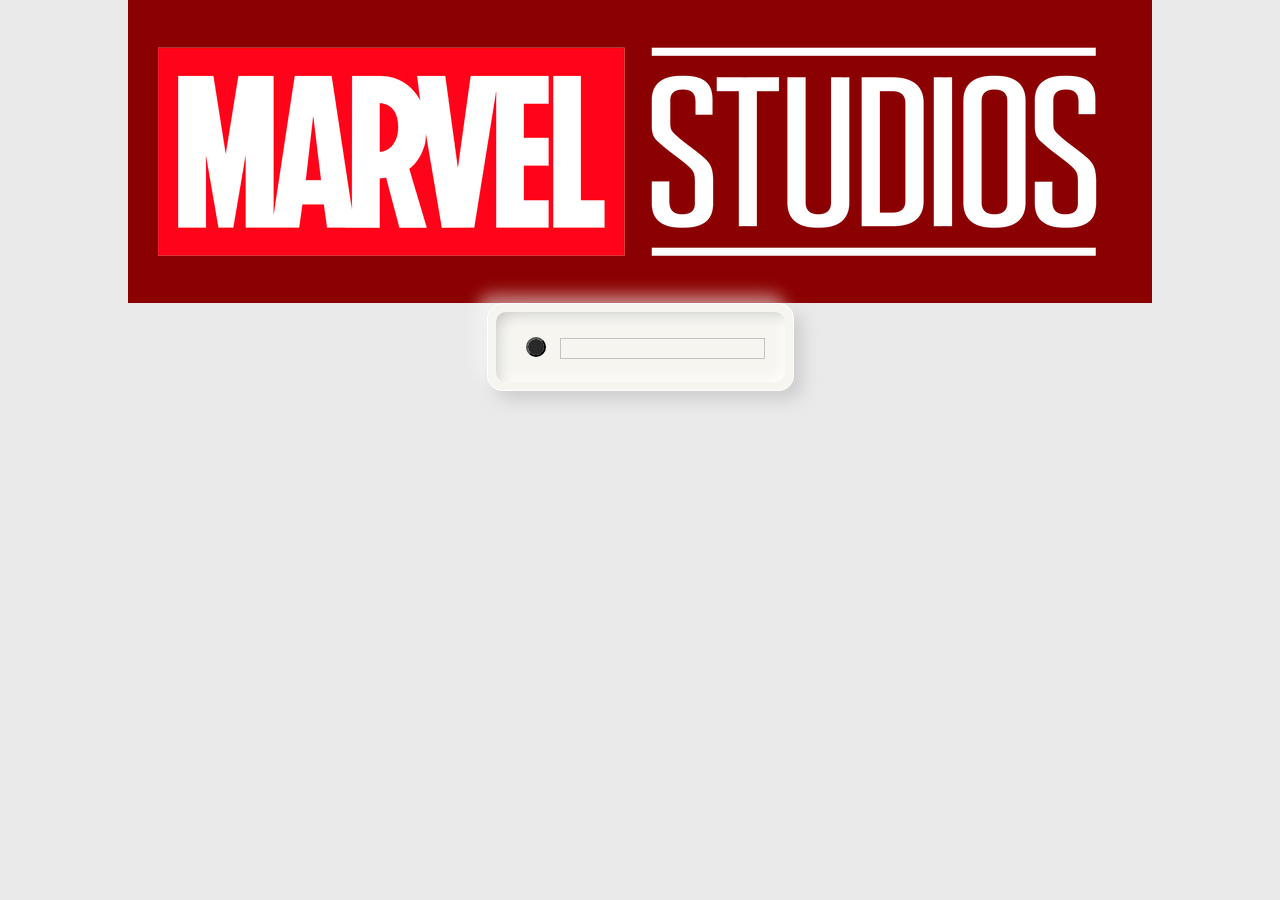
<file: 03-basics/index.html>
<!DOCTYPE html>
  <head>
	<meta charset="utf-8">
	<title>Marvel Finder</title>
	<link rel="stylesheet" type="text/css" href="styles.css">
	<script type="text/javascript" src="app.js"></script>
  </head>
  <body>
    <div class="logo" onmouseover="over()" onmouseout="out()">
      <img src="marvel.png" alt="Marvel" id="logo">
    </div>
    <div class="container">
      <div class="finder">
        <div class="finder__outer">
          <div class="finder__inner">
            <button onclick="searchMarvel()" class="finder__button" ref="finder__button"></button>
            <input onkeyup="toUpperInput(this)" id="input-finder" class="finder__input" type="text" name="text" />
          </div>
        </div>
      </div>
    </div>
  </body>
</html>
</file>
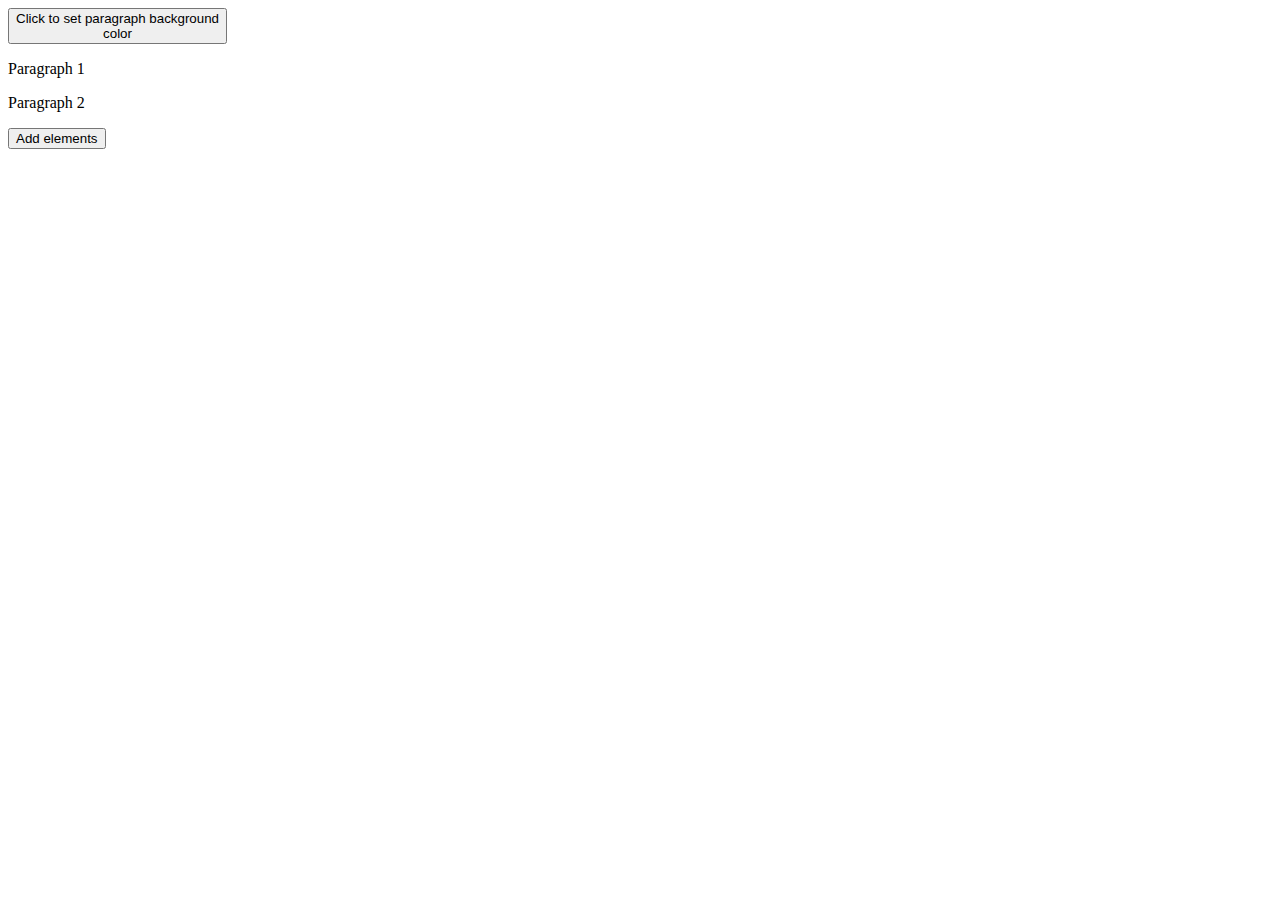
<file: extra/index.html>
<!DOCTYPE html>
<html>
<head>
<meta charset=utf-8 />
<title>Set the background color of a paragraph</title>
</head>
<body>
<input type="button" value="Click to set paragraph background
color" onclick="setBackground()">
<p>Paragraph 1</p>
<p>Paragraph 2</p>
<input type="button" value="Add elements" onclick="addElements()">
<script src="main.js"></script>
</body>
</html>
</file>
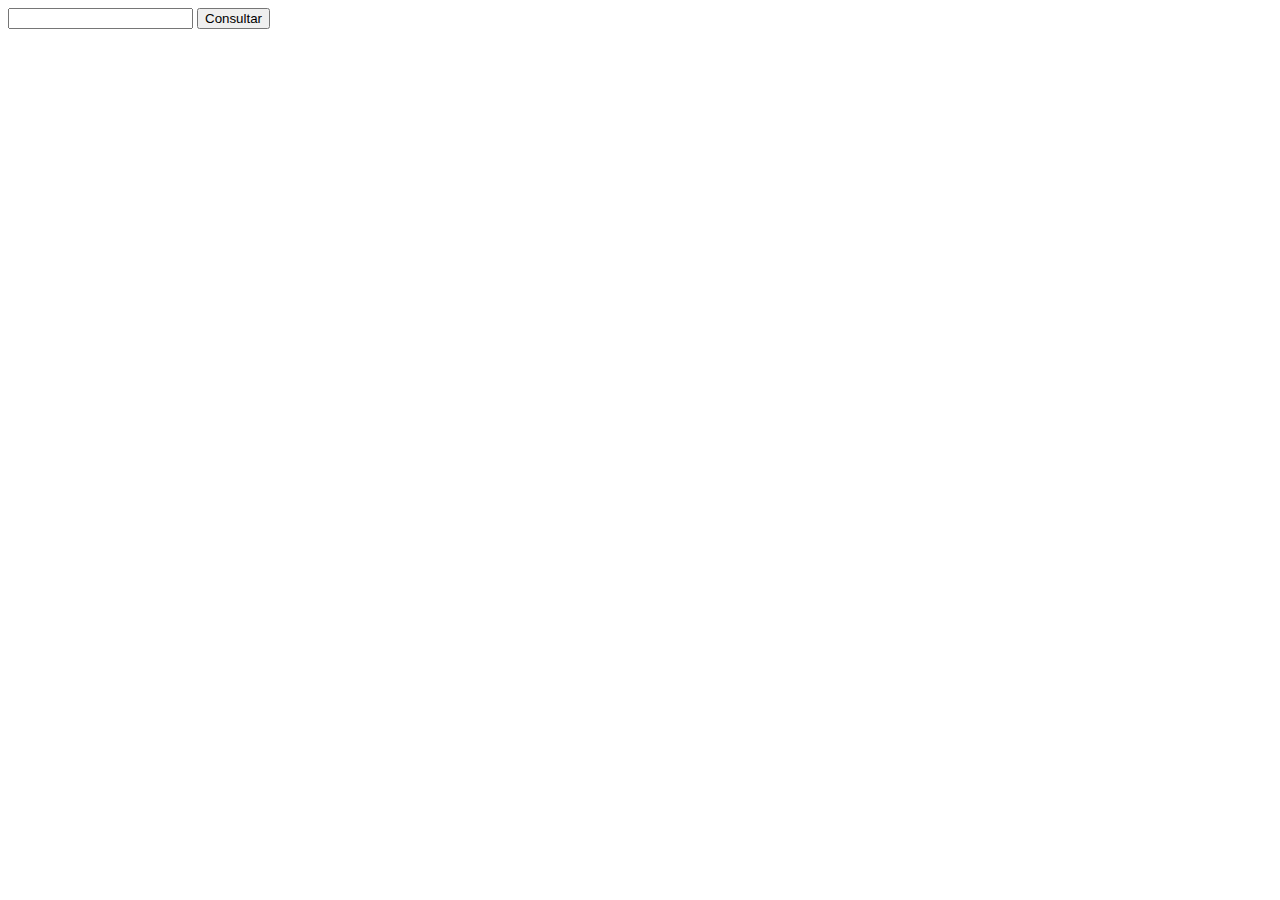
<file: upgrade-async/index.html>
<!DOCTYPE html>
 <html lang="en">
 <head>
     <meta charset="UTF-8">
     <meta name="viewport" content="width=device-width, initial-scale=1.0">
     <title>Document</title>
 </head>
 <body>
     <input type="text">
     <button>Consultar</button>
 </body>
 </html>
</file>
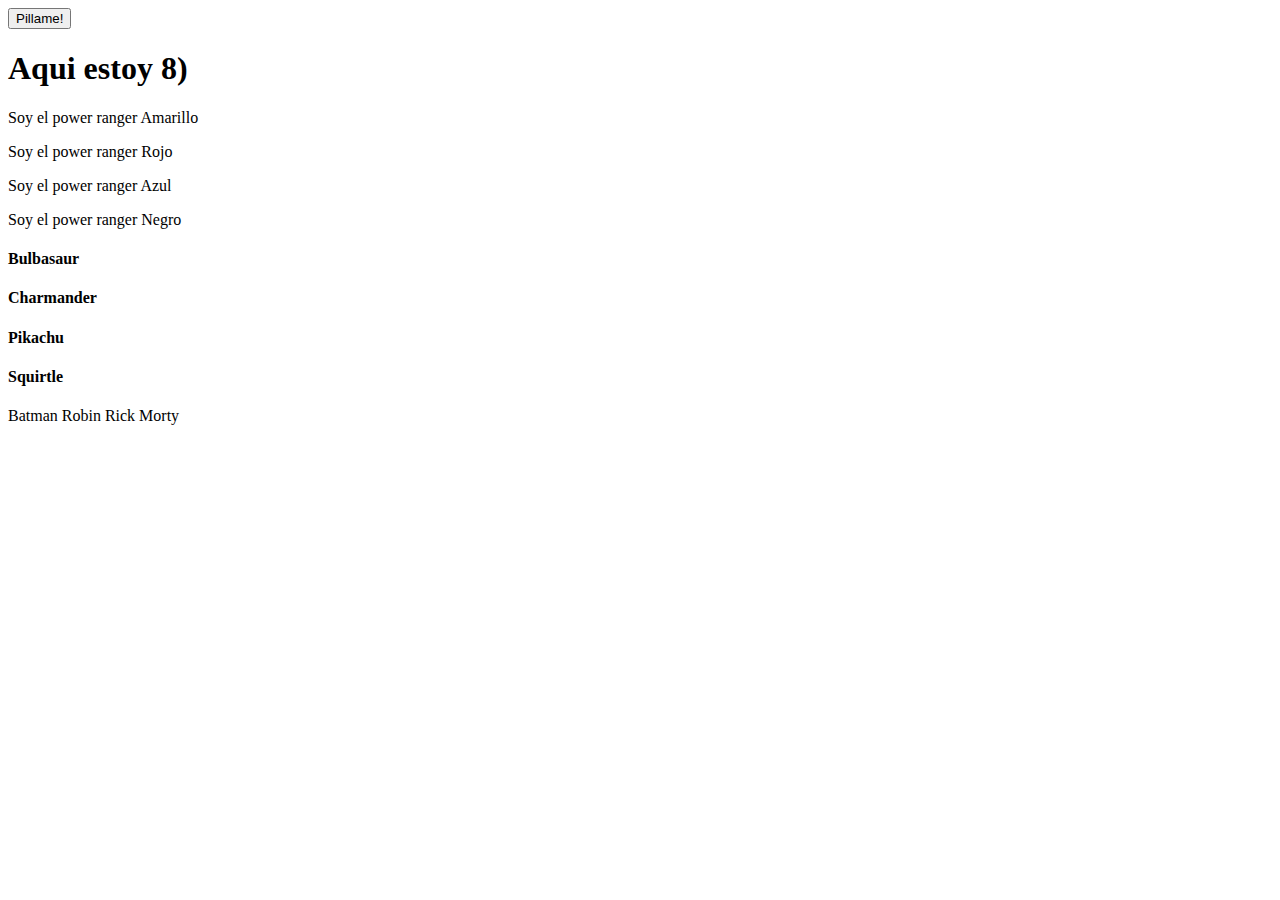
<file: upgrade-dom/index.html>
<!DOCTYPE html>
<html lang="en">
<head>
    <meta charset="UTF-8">
    <meta name="viewport" content="width=device-width, initial-scale=1.0">
    <title>Document</title>
</head>
<body>
    <button class="showme">Pillame!</button>
    <h1 id="pillado">Aqui estoy 8)</h1>
    <p>Soy el power ranger Amarillo</p>
    <p>Soy el power ranger Rojo</p>
    <p>Soy el power ranger Azul</p>
    <p>Soy el power ranger Negro</p>
    <h4 class="pokemon">Bulbasaur</h4>
    <h4 class="pokemon">Charmander</h4>
    <h4 class="pokemon">Pikachu</h4>
    <h4 class="pokemon">Squirtle</h4>
    <span data-function="testMe">Batman</span>
    <span data-function="testMe">Robin</span>
    <span data-function="testMe">Rick</span>
    <span data-function="testMe">Morty</span>
    <script src="./main.js"></script>
</body>
</html>
</file>
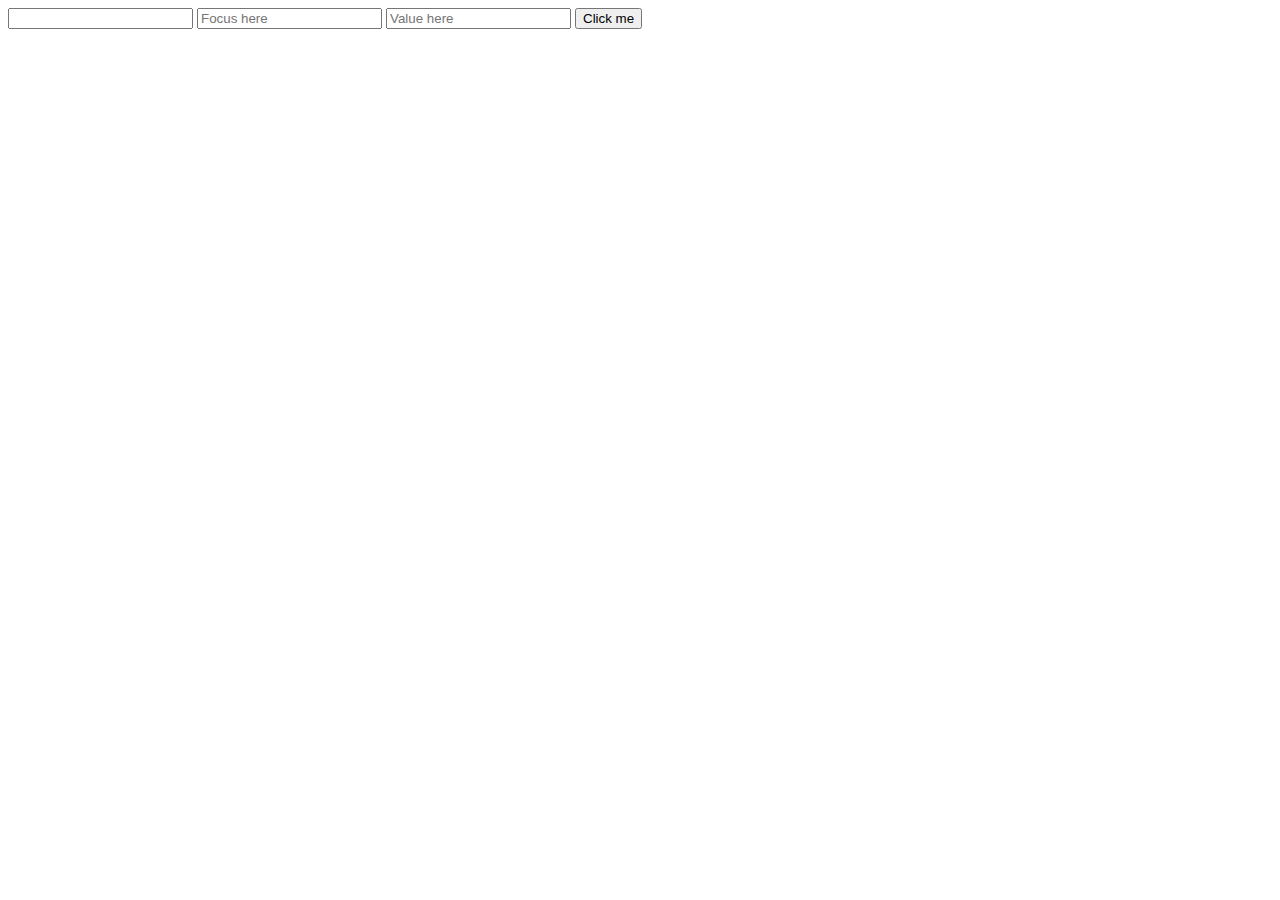
<file: upgrade-events/index.html>
<!DOCTYPE html>
<html lang="en">
<head>
    <meta charset="UTF-8">
    <meta name="viewport" content="width=device-width, initial-scale=1.0">
    <title>Document</title>
</head>
<body>
	<input class="click" type="text"/>
	<input class="focus" type="text" placeholder="Focus here"/>
	<input class="value" type="text" placeholder="Value here"/>
    <button id="btnToClick">Click me</button>

    <script src="./main.js"></script>
</body>
</html>
</file>
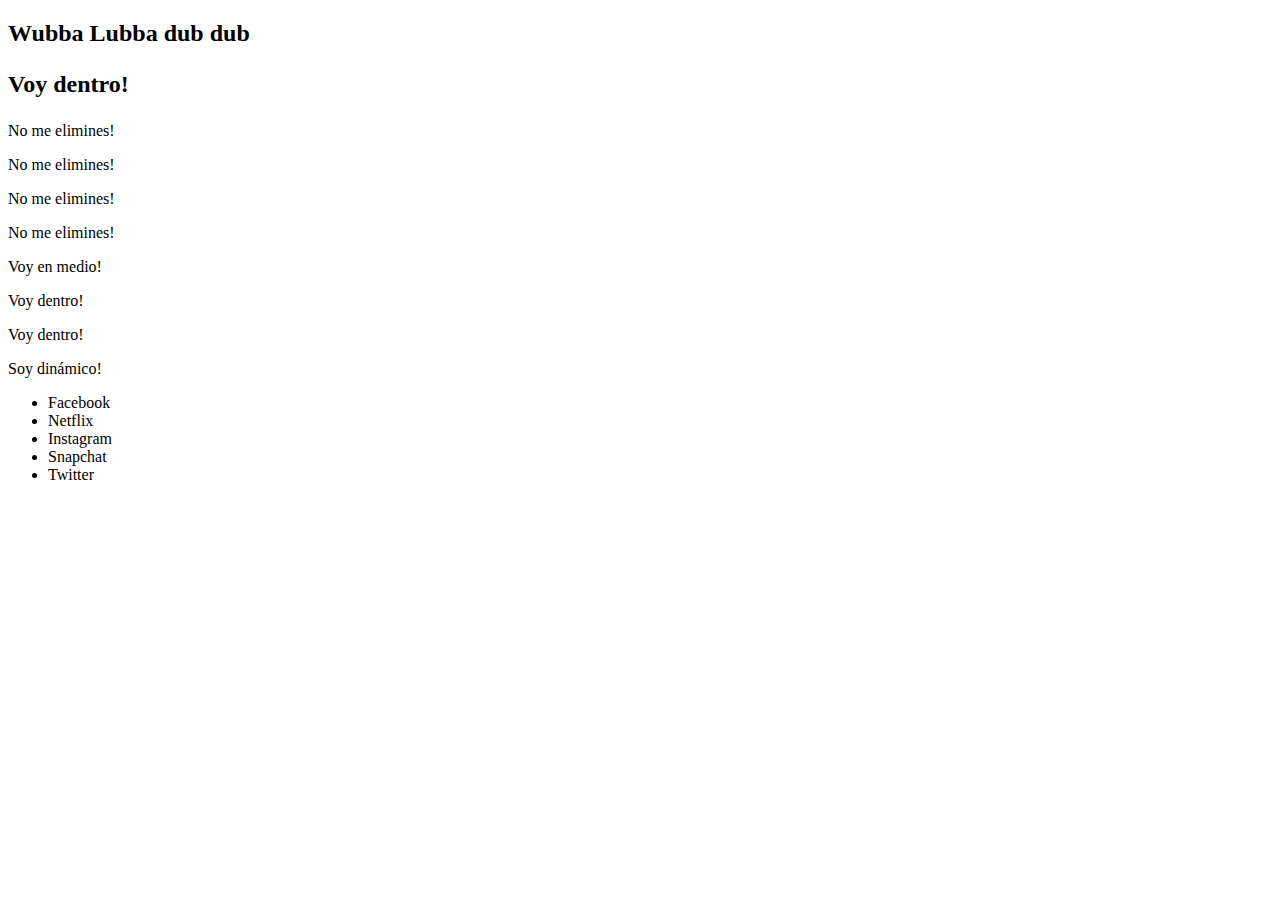
<file: upgrade-dom/index2.html>
<!DOCTYPE html>
<html lang="en">
<head>
    <meta charset="UTF-8">
    <meta name="viewport" content="width=device-width, initial-scale=1.0">
    <title>Document</title>
</head>
<body>
	<h2 class="fn-insert-here"></h2>
	<p class="fn-remove-me">Eliminame!</p>
  <p>No me elimines!</p>
  <p>No me elimines!</p>
  <p class="fn-remove-me">Eliminame!</p>
  <p>No me elimines!</p>
  <p class="fn-remove-me">Eliminame!</p>
  <p class="fn-remove-me">Eliminame!</p>
  <p>No me elimines!</p>
	<div></div><div></div>
	<div class="fn-insert-here"></div>
  <div class="fn-insert-here"></div>
  <script src="./main2.js"></script>
</body>
</html>
</file>
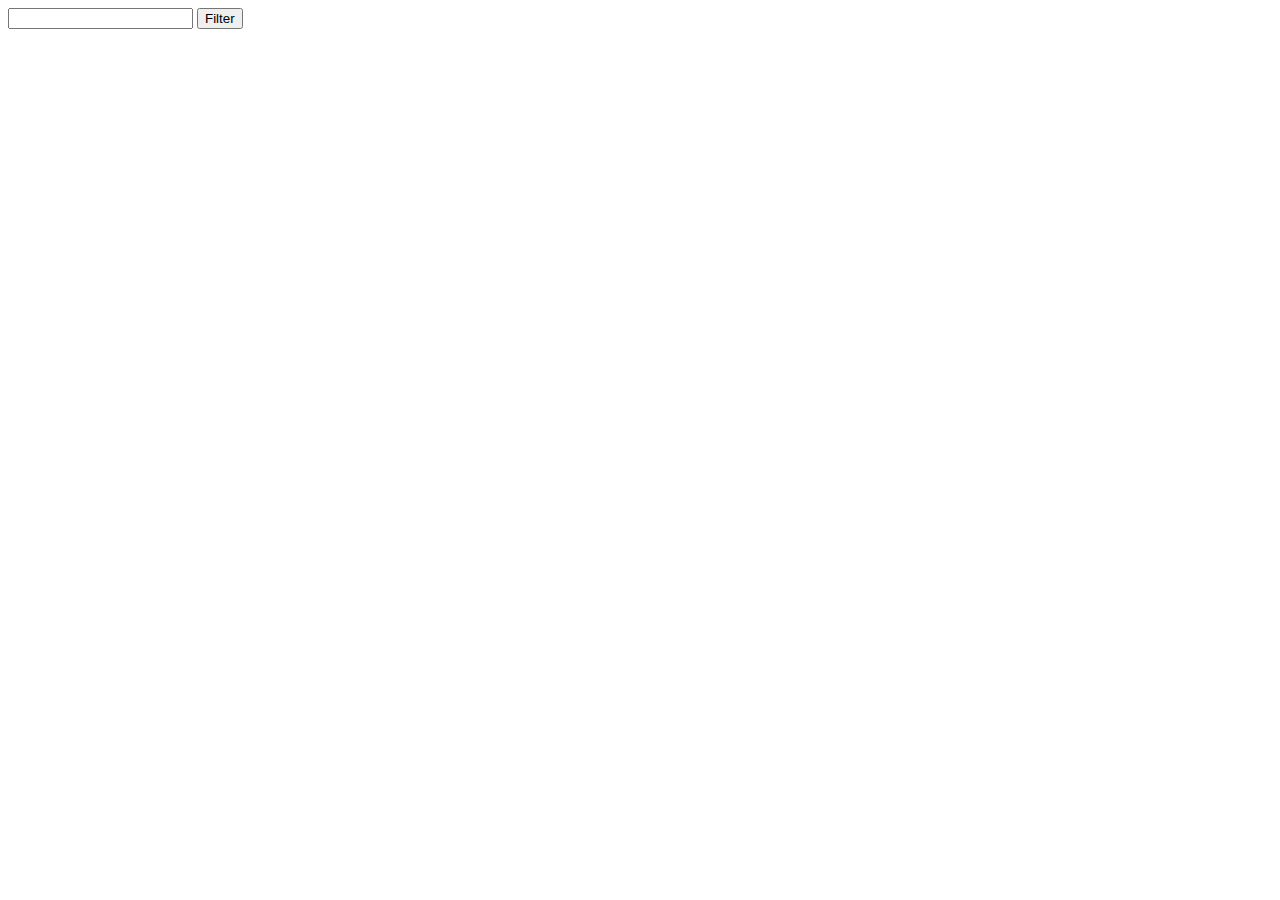
<file: upgrade-es6/exercise5.7.html>
<!doctype html>
<html lang="en">
<head>
<meta charset="UTF-8">
             <meta name="viewport" content="width=device-width, user-scalable=no, initial-scale=1.0, maximum-scale=1.0, minimum-scale=1.0">
             <meta http-equiv="X-UA-Compatible" content="ie=edge">
             <title>Document</title>
</head>
<body>
  <input type="text" data-function="toFilterStreamers"/>
  <button data-function="toShowFilterStreamers">Filter</button>
  <script src="exercise5.7.js"></script>
</body>
</html>
</file>
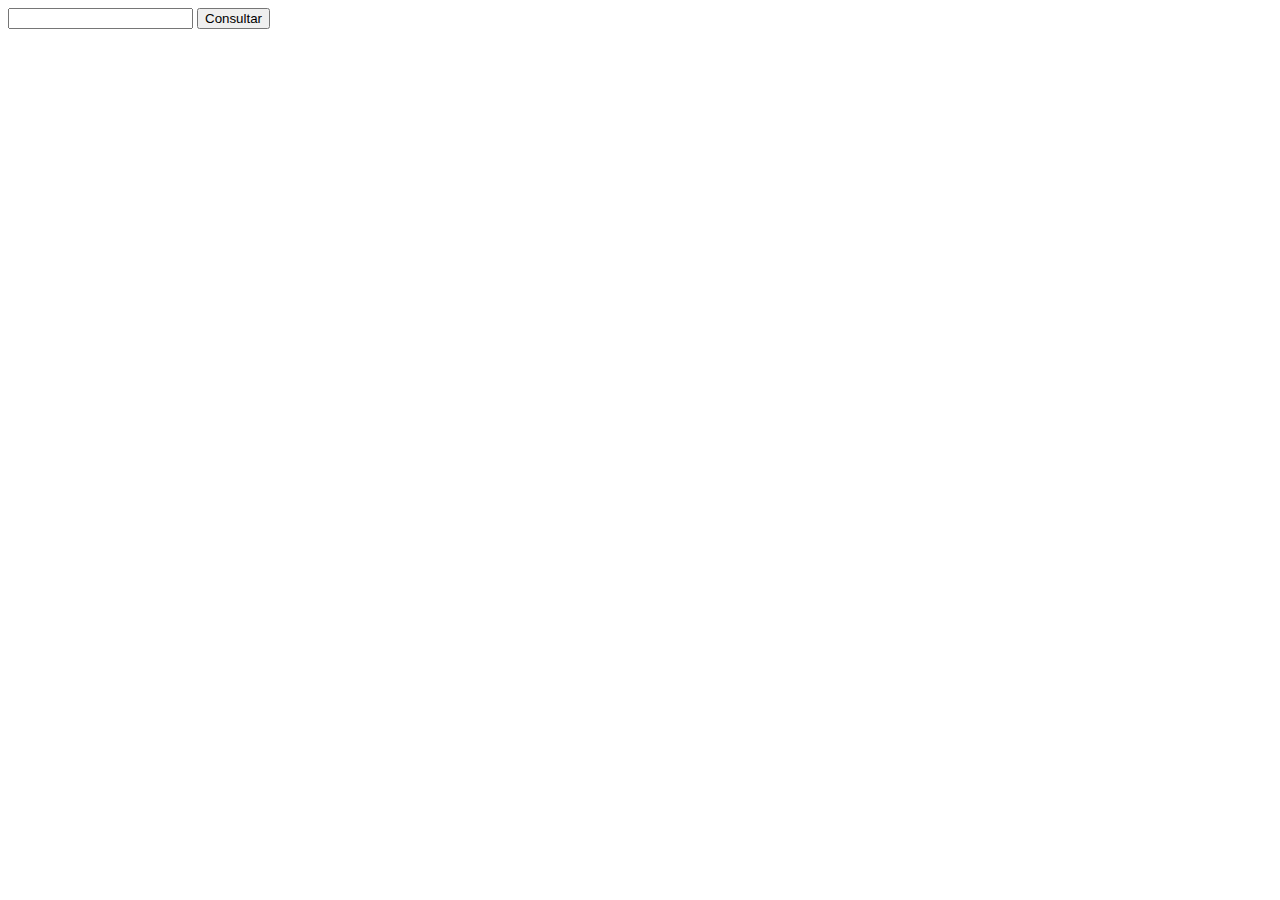
<file: upgrade-async/iteracion1/exercise2.html>
<!DOCTYPE html>
<html lang="en">
<head>
    <meta charset="UTF-8">
    <meta name="viewport" content="width=device-width, initial-scale=1.0">
    <title>Exercise 2.1</title>
</head>
<body>
    <input type="text">
    <button id="btn-req">Consultar</button>
    <script src="exercise2.js"></script>
</body>
</html>
</file>
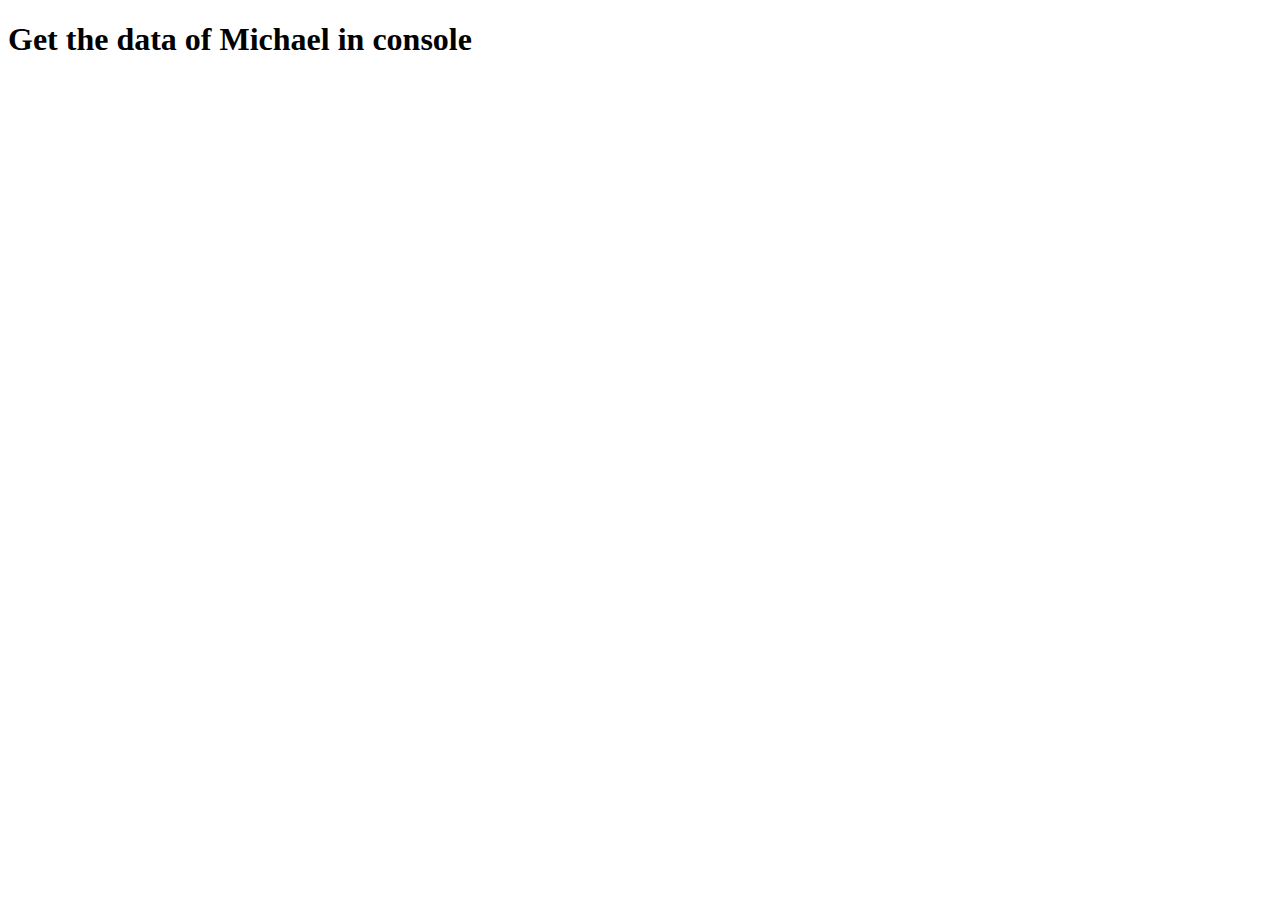
<file: upgrade-async/iteracion1/exerciseOne.html>
<!DOCTYPE html>
 <html lang="en">
 <head>
     <meta charset="UTF-8">
     <meta name="viewport" content="width=device-width, initial-scale=1.0">
     <title>exerciseOne</title>
 </head>
 <body>
     <h1>Get the data of Michael in console</h1>

     <script src="./exerciseOne.js"></script>
 </body>
 </html>
</file>
<file: 03-basics/styles.css>
html,
body {
  padding: 0;
  margin: 0;
  color: #292929;
  background-color: #eaeaea;
}

.logo {
  display: flex;
  justify-content: center;
  cursor: pointer;
}

.container {
  width: 100%;
  height: auto;
  display: flex;
  justify-content: center;
}

.finder {
  border: 1px solid #fff;
  background-color: #f6f5f0;
  border-radius: 15px;
  padding: 8px;
  box-shadow: 9px 9px 16px rgba(189, 189, 189, 0.6),
    -9px -9px 16px rgba(255, 255, 255, 0.5);
}

.finder__outer {
  padding: 15px 20px;
  border-radius: 10px;
  box-shadow: inset 10px 10px 15px -10px #c3c3c3,
    inset -10px -10px 15px -10px #ffffff;
}

.finder__input {
  cursor: text;
  border: 1px solid #c3c3c3;
  background-color: transparent;
  outline: none;
  font-size: 15px;
  letter-spacing: 0.75px;
}

.finder__button {
  cursor: pointer;
  width: 20px;
  height: 20px;
  margin: 10px;
  box-shadow: inset 0 0 0 20px #292929;
  border-radius: 50%;
  position: relative;
}

.character {
    display: flex;
    justify-content: center;
    color: #292929;
}

.character--error {
    color: #b40d0d;
}

.background-red {
  background-color: darkred;
}
</file>
